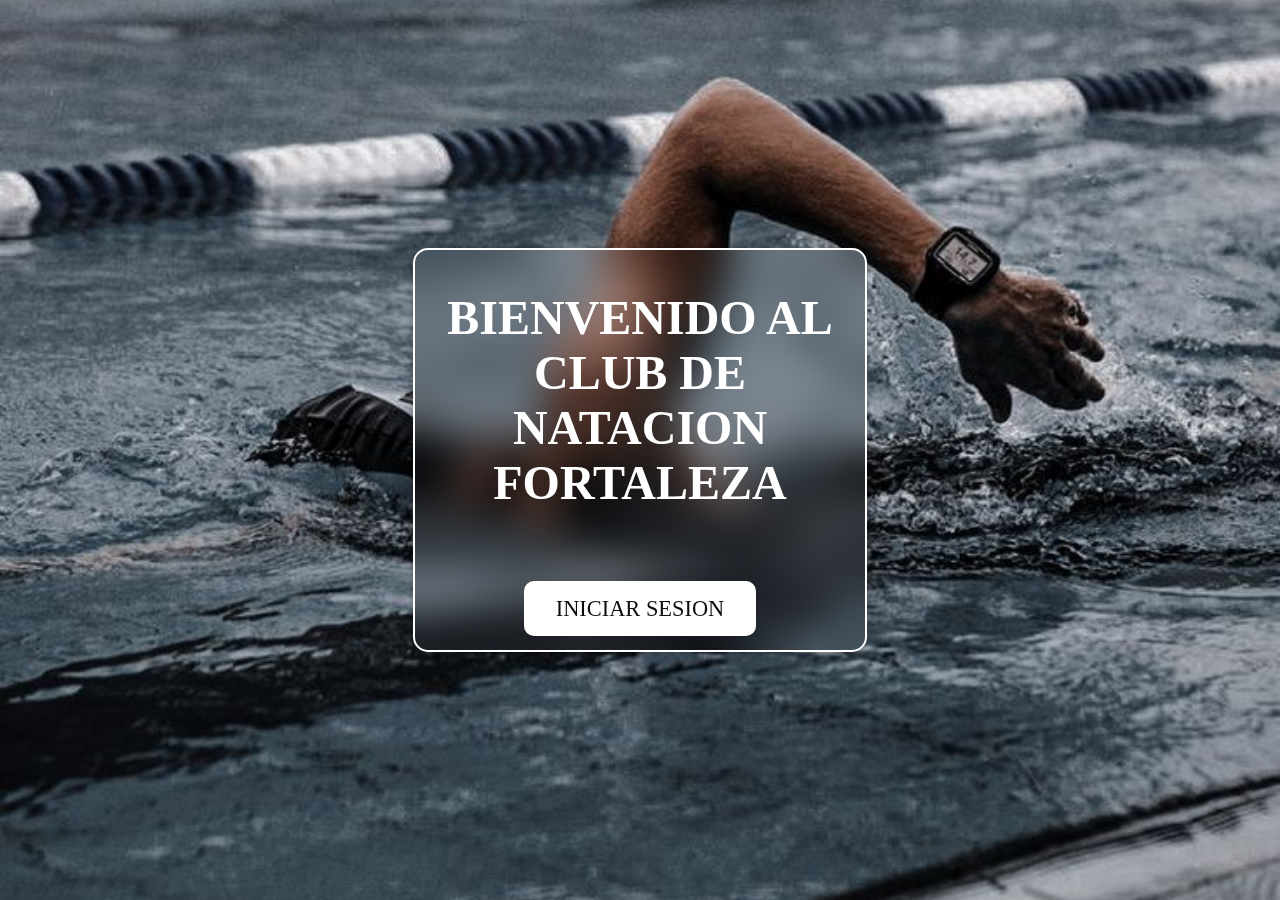
<file: index.html>
<!DOCTYPE html>
<html lang="en">

<head>
    <meta charset="UTF-8">
    <meta name="viewport" content="width=device-width, initial-scale=1.0">
    <title>Document</title>
    <link rel="stylesheet" href="index.css">
</head>

<body>
    <div class="bienvenida">
        <h2>BIENVENIDO AL CLUB DE NATACION FORTALEZA</h2><br>
            <a class="btn" href="formulario.html">iniciar sesion</a>
    </div>
</body>

</html>
</file>
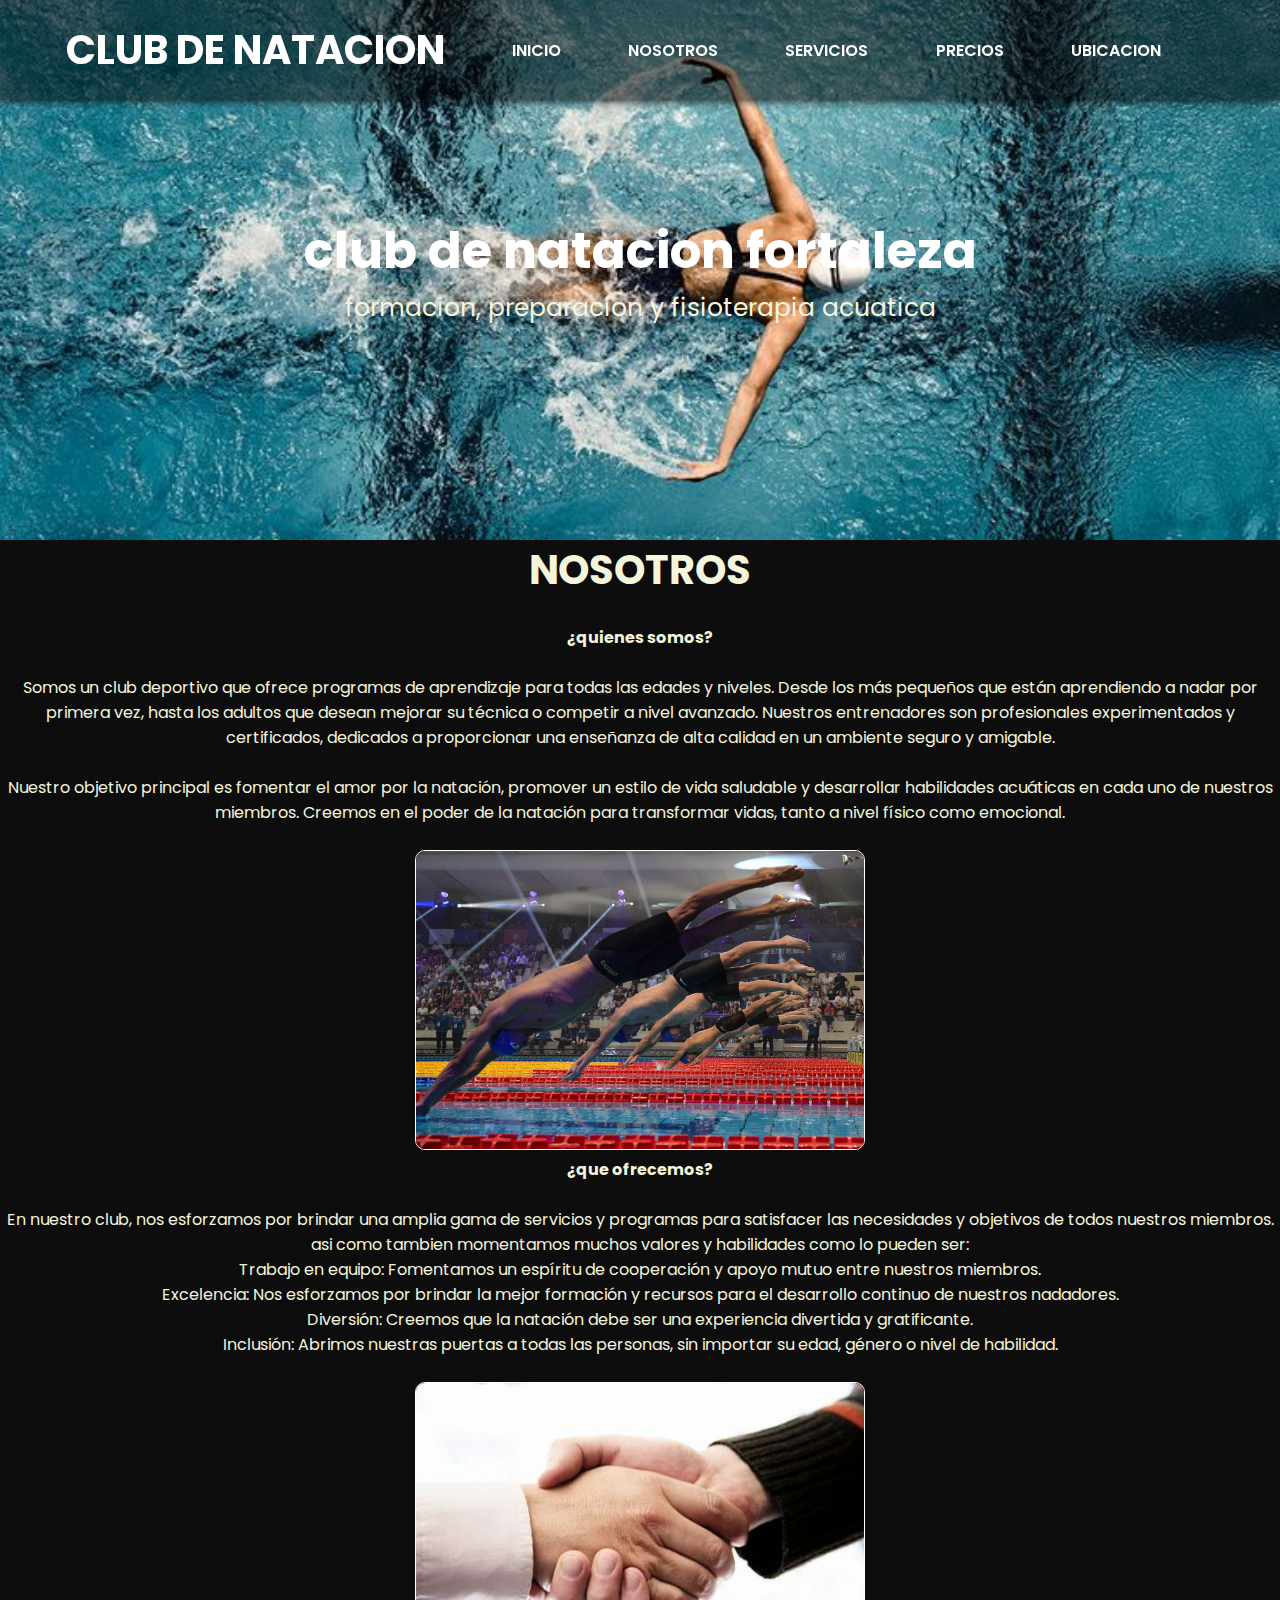
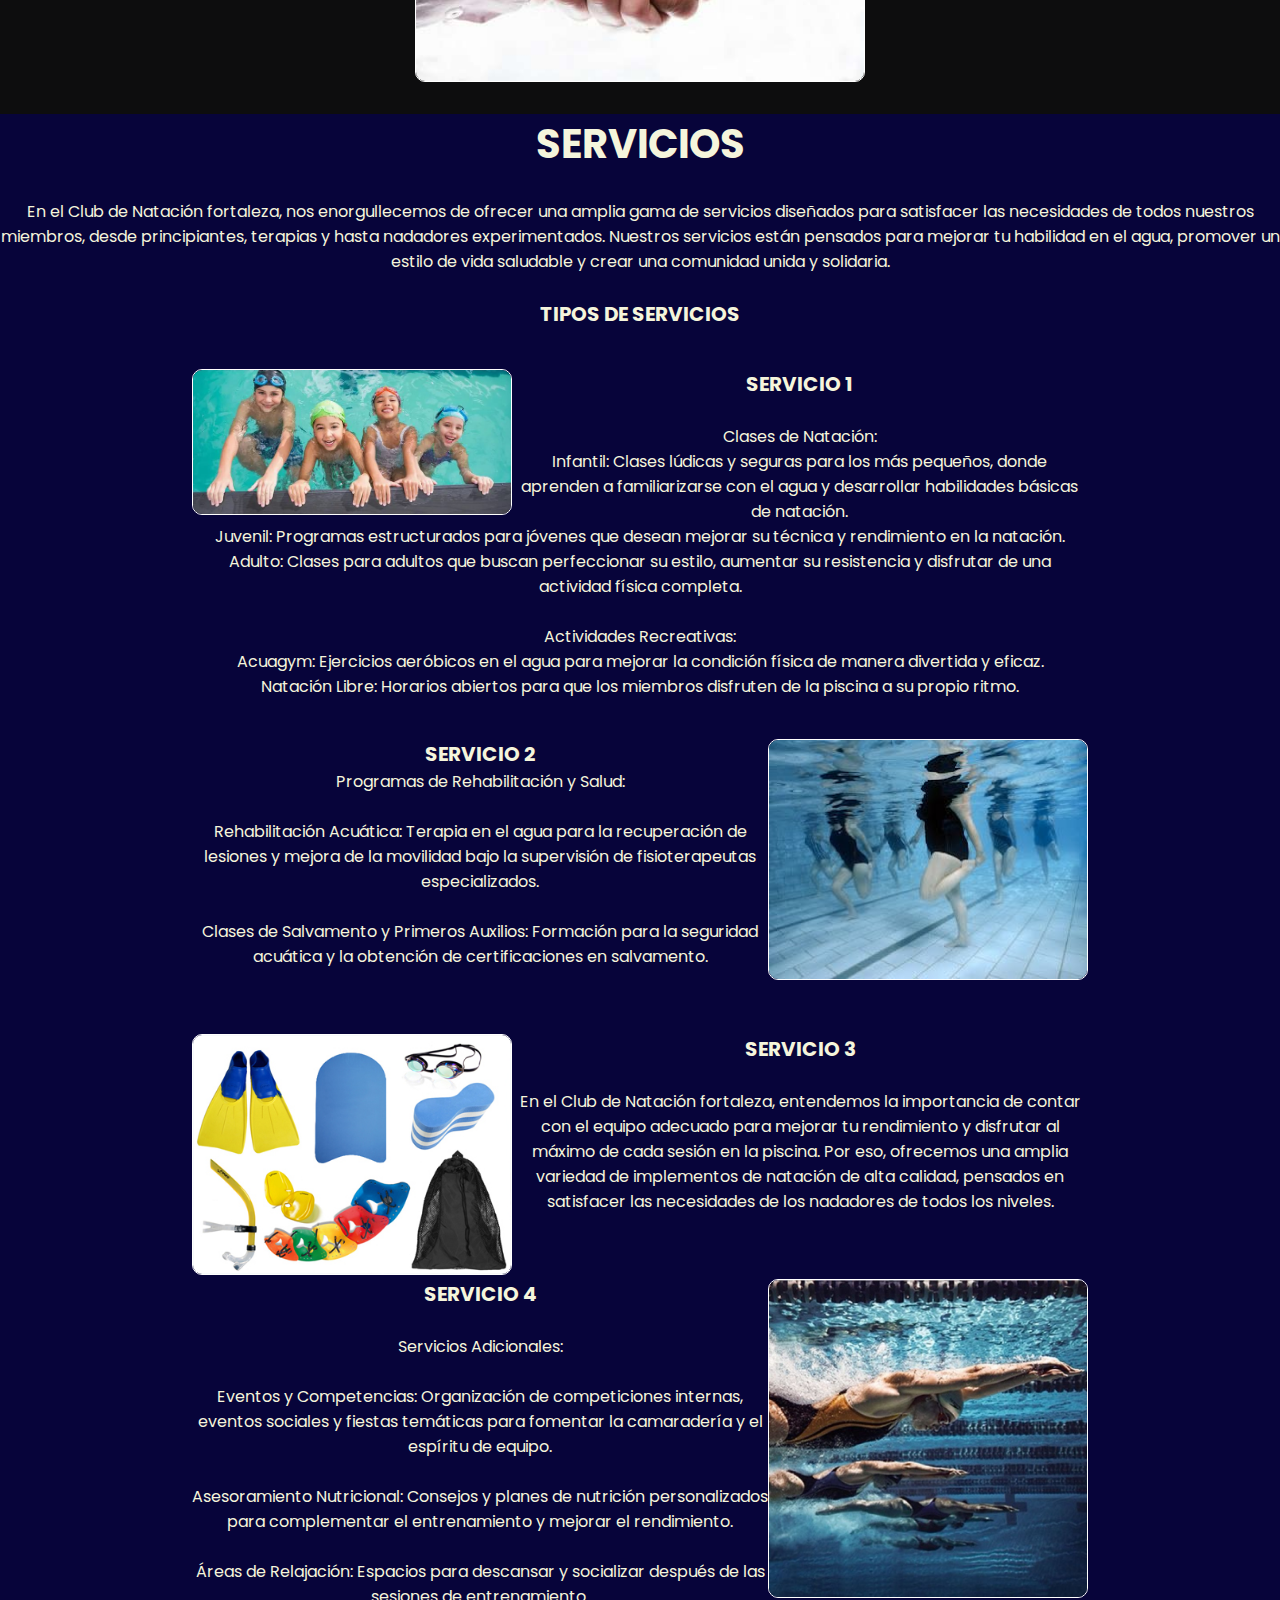
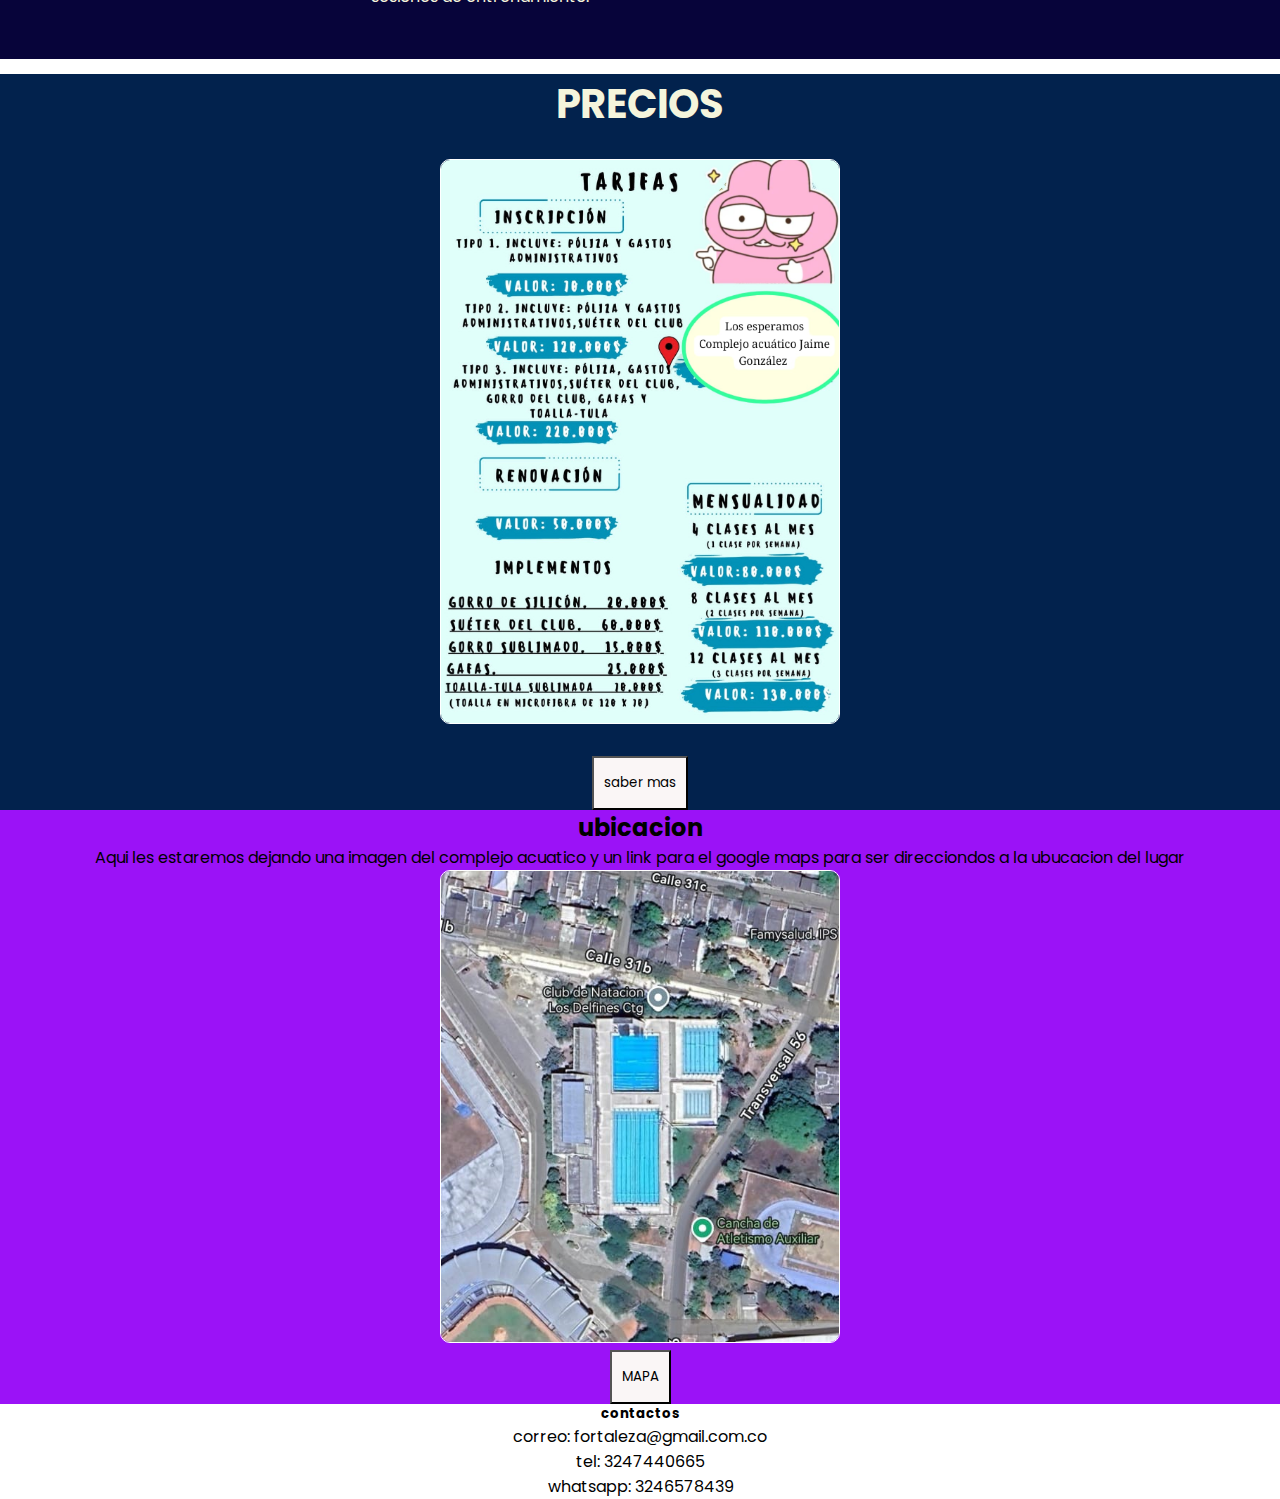
<file: contenido.html>
<!DOCTYPE html>
<html lang="en">
<head>
    <meta charset="UTF-8">
    <meta name="viewport" content="width=device-width, initial-scale=1.0">
    <title>Document</title>
    <link rel="stylesheet" href="contenido.css">
    <link rel="stylesheet" href="https://cdnjs.cloudflare.com/ajax/libs/font-awesome/6.6.0/css/all.min.css" integrity="sha512-Kc323vGBEqzTmouAECnVceyQqyqdsSiqLQISBL29aUW4U/M7pSPA/gEUZQqv1cwx4OnYxTxve5UMg5GT6L4JJg==" crossorigin="anonymous" referrerpolicy="no-referrer" />
    
</head>
<body>
    <header>
        <nav>
            <input type="checkbox" id="chk1">
            <a class="logo" href="#">club de natacion</a>
            <label class="menu" for="chk1">
                <i class="fa fa-bars"></i>
            </label>
            <ul class="navbar">
                <li><a href="#club de natacion fortaleza" >inicio</a></li>
                <li><a href="#nosotros" >nosotros</a></li>
                <li><a href="#servicios" >servicios</a></li>
                <li><a href="#precios" >precios</a></li>
                <li><a href="#ubicacion" >ubicacion</a></li>
                <li>
                    <a href="#"><i class="fab fa-facebook"></i></a>
                    <a href="#"><i class="fab fa-tiktok"></i></a>
                    <a href="#"><i class="fab fa-instagram"></i></a>
                </li>
            </ul>
        </nav>
    </header>
   <div class="head" id="club de natacion fortaleza">
        <h1>club de natacion fortaleza</h1>
        <p>formacion, preparacion y fisioterapia acuatica</p>
    </div>
    <section class="seccion-1"  id="nosotros">
        <h2>nosotros</h2><br>
        <h4>¿quienes somos?</h4><br>
        <p>
            Somos un club deportivo que ofrece programas de aprendizaje 
            para todas las edades y niveles. Desde los más pequeños que
             están aprendiendo a nadar por primera vez, hasta los adultos
              que desean mejorar su técnica o competir a nivel avanzado.
               Nuestros entrenadores son profesionales experimentados y 
               certificados, dedicados a proporcionar una enseñanza de
                alta calidad en un ambiente seguro y amigable. <br><br>
                Nuestro objetivo principal es fomentar el amor por la natación,
                 promover un estilo de vida saludable y desarrollar 
                 habilidades acuáticas en cada uno de nuestros miembros.
                  Creemos en el poder de la natación para transformar vidas,
                   tanto a nivel físico como emocional.
        </p><br>
        <img src="imagenes/seccion-1.jpeg" class="img" alt=""><br>
        <h4>¿que ofrecemos?</h4><br>
        <p>
            En nuestro club, nos esforzamos por brindar una amplia
             gama de servicios y programas para satisfacer las 
             necesidades y objetivos de todos nuestros miembros. <br>
             asi como tambien momentamos muchos valores y habilidades como lo pueden ser: <br>
             Trabajo en equipo: Fomentamos un espíritu de cooperación y
              apoyo mutuo entre nuestros miembros. <br>
            Excelencia: Nos esforzamos por brindar la mejor formación y
             recursos para el desarrollo continuo de nuestros nadadores. <br>
             Diversión: Creemos que la natación debe ser una experiencia
              divertida y gratificante. <br>
             Inclusión: Abrimos nuestras puertas a todas las personas,
              sin importar su edad, género o nivel de habilidad.
        </p><br>
       <img src="imagenes/confi.jpeg" class="img" alt=""><br><br>
    </section>
    <main id="servicios">
            <h2>servicios</h2><br>
            <p>
                En el Club de Natación fortaleza, nos enorgullecemos
                 de ofrecer una amplia gama de servicios diseñados para
                  satisfacer las necesidades de todos nuestros miembros,
                   desde principiantes, terapias y hasta nadadores experimentados.
                    Nuestros servicios están pensados para mejorar tu habilidad
                     en el agua, promover un estilo de vida saludable y crear una
                      comunidad unida y solidaria.
           </p><br>
        <h3>tipos de servicios</h3><br>
        <div class="wapper">
            <img src="imagenes/clase1.jpeg" class="img" alt="">
            <div class="text-box">
                <h4>servicio 1</h4><br>
                <p>Clases de Natación: <br>

                    Infantil: Clases lúdicas y seguras para los más pequeños,
                     donde aprenden a familiarizarse con el agua y desarrollar
                      habilidades básicas de natación. <br>
                    
                    Juvenil: Programas estructurados para jóvenes que desean mejorar
                     su técnica y rendimiento en la natación. <br>
                    
                    Adulto: Clases para adultos que buscan perfeccionar su estilo,
                     aumentar su resistencia y disfrutar de una actividad física completa. <br><br>

                     Actividades Recreativas: <br>

                   Acuagym: Ejercicios aeróbicos en el agua para mejorar la condición
                    física de manera divertida y eficaz. <br>

                   Natación Libre: Horarios abiertos para que los miembros disfruten
                    de la piscina a su propio ritmo.
                </p><br>
            </div>
        </div>
        <div class="wapper">
            <img src="imagenes/fisio-1.jpeg" class="img2" alt="">
            <div class="text-box">
                <h4>servicio 2</h4>
                <p>Programas de Rehabilitación y Salud: <br><br>

                    Rehabilitación Acuática: Terapia en el agua para la recuperación
                     de lesiones y mejora de la movilidad bajo la supervisión de
                      fisioterapeutas especializados. <br><br>
                    
                    Clases de Salvamento y Primeros Auxilios: Formación para la seguridad
                     acuática y la obtención de certificaciones en salvamento. <br>
                </p><br><br>
            </div>
        </div>
        <div class="wapper">
            <img src="imagenes/nat.jpg" class="img" alt="">
            <div class="text-box">
                <h4>servicio 3</h4>
                <p><br>
                    En el Club de Natación fortaleza, entendemos la importancia de contar 
                    con el equipo adecuado para mejorar tu rendimiento y disfrutar al máximo
                     de cada sesión en la piscina. Por eso, ofrecemos una amplia variedad de 
                     implementos de natación de alta calidad, pensados en satisfacer las
                      necesidades de los nadadores de todos los niveles.
                </p><br><br>
            </div>
        </div>
        <div class="wapper">
            <img src="imagenes/seccion-1d.jpeg" class="img2" alt="">
            <div class="text-box">
                <h4>servicio 4</h4><br>
                <p>Servicios Adicionales: <br><br>

                    Eventos y Competencias: Organización de competiciones internas,
                     eventos sociales y fiestas temáticas para fomentar la camaradería y el espíritu de equipo. <br><br>
                    
                    Asesoramiento Nutricional: Consejos y planes de nutrición
                     personalizados para complementar el entrenamiento y mejorar el rendimiento. <br><br>

                     Áreas de Relajación: Espacios para descansar y socializar después de las sesiones de entrenamiento.
                </p><br><br>
            </div>
        </div>
    </main>
   <section class="seccion-3" id="precios">
        <h2>precios</h2><br>
        <img src="imagenes/pre.jpg"  class="img3"><br><br>
        <button class="btn"><a href="">saber mas</a></button>
    </section>
    <section class="seccion-2" id="ubicacion">
        <h2>ubicacion</h2>
        <p>
            Aqui les estaremos dejando una imagen del complejo acuatico y un link para el google maps
            para ser direcciondos a la ubucacion del lugar
        </p>
        <figure><img src="imagenes/ubicacion1.jpg" class="img3" alt="mapa"></figure>
        <button class="btn"><a href="https://maps.app.goo.gl/Cfhwy2q9m2hGiWEy8">mapa</a></button>
    </section>
    <footer>
        <h5>contactos</h5>
                <p>correo: fortaleza@gmail.com.co <br>
                    tel: 3247440665 <br>
                whatsapp: 3246578439
                </p>
                
                <li>
                    <a href="#"><i class="fab fa-facebook"></i></a>
                    <a href="#"><i class="fab fa-tiktok"></i></a>
                    <a href="#"><i class="fab fa-instagram"></i></a>
                    <a href="#"><i class="fab fa-github"></i></a>
                </li>        
    </footer>

    
</body>
</html>
</file>
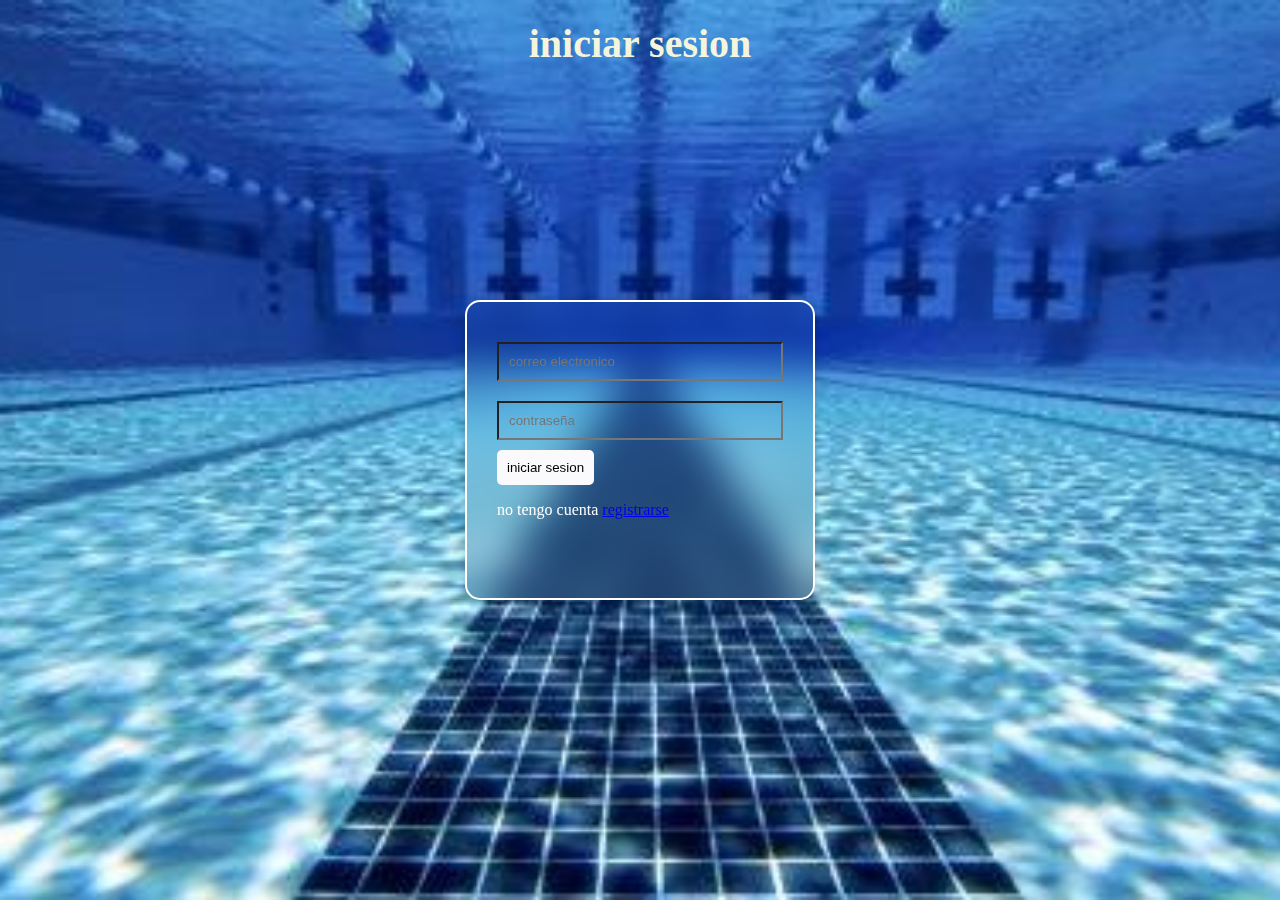
<file: formulario.html>
<!DOCTYPE html>
<html lang="en">
<head>
    <meta charset="UTF-8">
    <meta name="viewport" content="width=device-width, initial-scale=1.0">
    <title>inicio de sesion</title>
    <link rel="stylesheet" href="formulario.css">
</head>
<body>
    <h1>iniciar sesion</h1>
    <form id="form-inicio">
        <input type="email" id="correoinicio" placeholder="correo electronico" required>
        <input type="password" id="contraseñainicio" placeholder="contraseña" required>
        <button type="submit"><a href="contenido.html">iniciar sesion</a></button>
        <p>no tengo cuenta <a href="registro.html">registrarse</a></p>
    </form>
    <script src="formulario.js"></script>
</body>
</html>
</file>
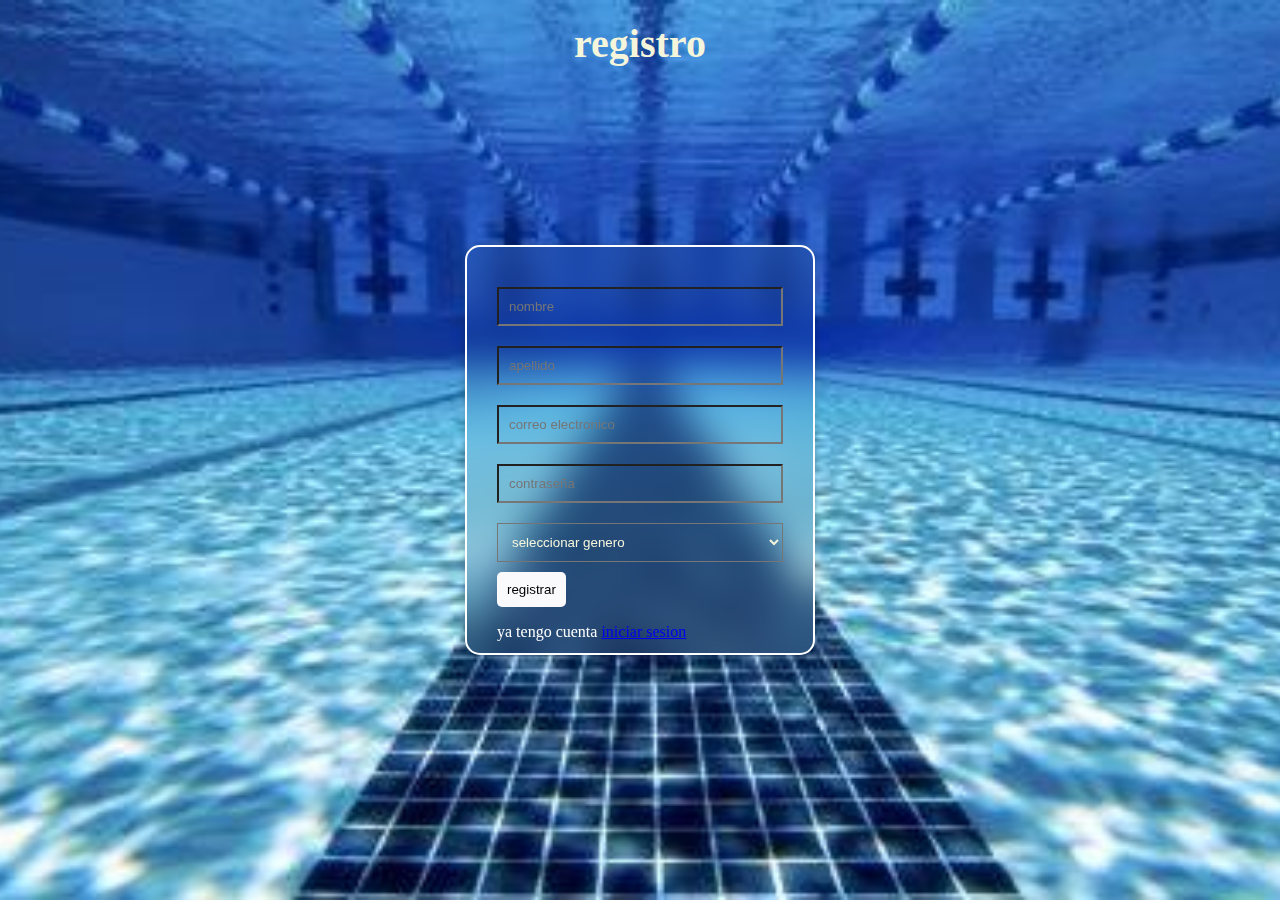
<file: registro.html>
<!DOCTYPE html>
<html lang="en">
<head>
    <meta charset="UTF-8">
    <meta name="viewport" content="width=device-width, initial-scale=1.0">
    <title>registro</title>
    <link rel="stylesheet" href="registro.css">
</head>
<body>
    <h1>registro</h1>
    <form id="form-registro">
        <input type="text" id="nombre" placeholder="nombre" required>
        <input type="text" id="apellido" placeholder="apellido" required>
        <input type="email" id="correo" placeholder="correo electronico" required>
        <input type="password" id="contraseña" placeholder="contraseña" required>
        <select id="genero" required>
            <option value="" selected disabled>seleccionar genero</option>
            <option value="masculino" >masculino</color:blac></option>
            <option value="femenino">femenino</option>
            <option value="otro">otro</option>
        </select>
        <button type="submit">registrar</button>
        <p>ya tengo cuenta <a href="formulario.html">iniciar sesion</a></p>
    </form>
    <script src="registro.js"></script>
</body>
</html>
</file>
<file: index.css>
body{
    background: url(imagenes/descarga\ \(2\).jpeg);
    background-position: center center;
    background-size: cover;
    background-repeat: no-repeat;
    background-attachment: fixed; 
}

.bienvenida a{
    border: none;
    color: rgb(12, 12, 12);
    padding: 15px 32px;
    text-decoration: none;
    font-size: 1.4rem;
    border-radius: 10px;
    background: white;
}
.bienvenida{
    text-align: center;
    justify-content: center;
    font-size: 2em;
    text-transform: uppercase;
    position: absolute;
    left: 50%;
    top: 50%;
    transform: translatex(-50%) translateY(-50%);
    transform: translate(-50%,-50%);
    width: 450px;
    height: 400px;
    background: transparent;
    border: 2px solid #fff;
    backdrop-filter: blur(20px);
    box-shadow: 0 0 10px  rgba(0, 0, 0,  .2);
    border-radius: 15px;
    color: white;
}
.bienvenida h2{
    color: white;
    
}
</file>
<file: contenido.css>
@import url('https://fonts.googleapis.com/css2?family=Poppins:wght@400;500;600;700;800&display=swap');
*{
    margin: 0;
    padding: 0;
    box-sizing: border-box;
    list-style: none;
    font-family: "Poppins", serif;
    justify-content: center;
    text-align: center;
}
header{
    justify-content: center;
    text-align: center;
}
.head{
    background: url(imagenes/img.2.jpeg) bottom;
    background-position: center;
    background-size: cover;
    background-repeat: no-repeat;
    text-decoration: none;
    height: 60vh !important;
    display: flex;
    flex-direction: column;
    justify-content: center;
    text-align: center;
    font-size: 25px;
}
.head h1{
    color: white;
}
.head p{
    color: beige;
}
nav{
    display: flex;
    width: 100%;
    height: 100px;
    align-items: center;
    justify-content: space-between;
    position: fixed;
    z-index: 99;
    box-shadow: 0 0 10px #000;
    background: rgba(0, 0, 0, 0.5);

}
#chk1{
    display: none;
}
.logo{
    flex: 1;
    color: white;
    margin-left: 50px;
    text-transform: uppercase;
    text-decoration: none;
    font-size: 40px;
    font-weight: 700;
}
header ul{
    flex: 2;
    display: flex;
    justify-content: space-evenly;
}
header ul li{
    list-style: none;
    color: white;
    font-weight: 600;
    text-transform: uppercase;
    padding: 10px 15px;
}
header ul li a{
    text-decoration: none;
    color: white;
}
header ul li a:hover{
    border-bottom: 2px solid rgb(239, 239, 248);
}
header label{
    font-size: 2.5em;
    display: none;
    color: white;
}
@media(max-width:1000px){
    header ul{
        position: fixed;
        top: 100px;
        background: rgba(0, 0, 0, 0.5);
        right: -100%;
        height: calc(100vh - 100px);
        width: 50%;
        flex-direction: column;
        align-items: center;
        transition: right 0.3s linear;
    }
    header .menu{
        display: block;
        width: 100px;
        text-align: center;
    }
    #chk1:checked ~ ul{
        right: 0;
    }
}
@media(max-width:600px){
    header .logo{
        font-size: 15px;
        margin-left: 8px;
    }
    header ul{
        width: 100%;
    }
}
.seccion-1{
    background: rgb(13, 13, 14);
    color: beige;
}
.seccion-1 .img{
    width: 450px;
    border-radius: 10px;
    border: 1px solid white;
    text-align: center;
    justify-content: center;
}
.seccion-1 h2{
    text-transform: uppercase;
    font-size: 40px;
    text-align: center;
}
main{
    background: #07043a;
    color: beige;
}
main h2{
    text-transform: uppercase;
    font-size: 40px;
    text-align: center;
    justify-content: center;
}
main h3{
    font-size: 20px;
    text-transform: uppercase;
}
main h4{
    text-transform: uppercase;
    font-size: 20px;
}
main .img{
    max-width: 320px;
    border-radius: 10px;
    border: 1px solid white;
    float: left;
}
main .wapper{
    margin: 15px auto;
    width: 70%;
}
main .img2{
    max-width: 320px;
    border-radius: 10px;
    border: 1px solid white;
    float: right;
}
.seccion-3{
    background: #02224d;
}
.seccion-3 h2{
    text-transform: uppercase;
    font-size: 40px;
    color: beige;
}
.img3{
    max-width: 400px;
    border-radius: 10px;
    border: 1px solid white;
}
.seccion-2{
    background: #9b12f7;
}
.seccion-2 .btn{
    padding: 15px 10px;
    text-decoration: none;
    background: #faf6f6;
    color: rgb(7, 7, 7);
}
.seccion-2 a{
    text-decoration: none;
    color: #000;
    text-transform: uppercase;
}
.seccion-3 .btn{
    padding: 15px 10px;
    text-decoration: none;
    background: #faf6f6;
    color: rgb(7, 7, 7);
}
.seccion-3 a{
    text-decoration: none;
    color: #000;
footer{
    background: rgb(54, 53, 53);
    min-height: 10dvh;
    padding: 10px;
    display: grid;
    -grid-template-rows:auto 1fr auto;
}
</file>
<file: formulario.css>
*{
    box-sizing: border-box;
    
}
body{
    background-image:url(imagenes/psss1.jpeg);
    background-position: center center;
    background-size: cover;
    background-repeat: no-repeat;
    background-attachment: fixed;
}
form{
    position:absolute;
    top: 50%;
    left: 50%;
    transform: translate(-50%,-50%);
    width: 350px;
    height: 300px;
    background: transparent;
    border: 2px solid #fff;
    backdrop-filter: blur(20px);
    box-shadow: 0 0 10px  rgba(0, 0, 0,  .2);
    border-radius: 15px;
    color: white;
    padding: 30px;
}

input{
    margin: 10px 0;
    padding: 10px;
    width: 100%;
    background: transparent;
    color: beige;
}
button{
    padding: 10px;
    background-color: rgb(250, 250, 252);
    color: black;
    border: none;
    border-radius: 5px;
    cursor: pointer;
}
button:hover{
    background-color: blue;
}
button a{
    text-decoration: none;
    color: black;
}
h1{
    position: absolute;
    color: beige;
    justify-content: center;
    text-align: center;
    top: 20px;
    left: 50%;
    transform: translateX(-50%);
    margin: 0;
    font-size: 40px;
}
</file>
<file: registro.css>
*{
    box-sizing: border-box;
    
}
body{
    background-image:url(imagenes/psss1.jpeg);
    background-position: center center;
    background-size: cover;
    background-repeat: no-repeat;
    background-attachment: fixed;
}
form{
    position:absolute;
    top: 50%;
    left: 50%;
    transform: translate(-50%,-50%);
    width: 350px;
    height: 410px;
    background: transparent;
    border: 2px solid #fff;
    backdrop-filter: blur(20px);
    box-shadow: 0 0 10px  rgba(0, 0, 0,  .2);
    border-radius: 15px;
    color: white;
    padding: 30px;
}

input{
    margin: 10px 0;
    padding: 10px;
    width: 100%;
    background: transparent;
    color: beige;
}
button{
    padding: 10px;
    background-color: rgb(250, 250, 252);
    color: black;
    border: none;
    border-radius: 5px;
    cursor: pointer;
}
button:hover{
    background-color: blue;
}
h1{
    position: absolute;
    color: beige;
    justify-content: center;
    text-align: center;
    top: 20px;
    left: 50%;
    transform: translateX(-50%);
    margin: 0;
    font-size: 40px;
}
select{
    margin: 10px 0;
    padding: 10px;
    width: 100%;
    background: transparent;
    color: beige;
}
select option{
    color: black;
}
</file>
